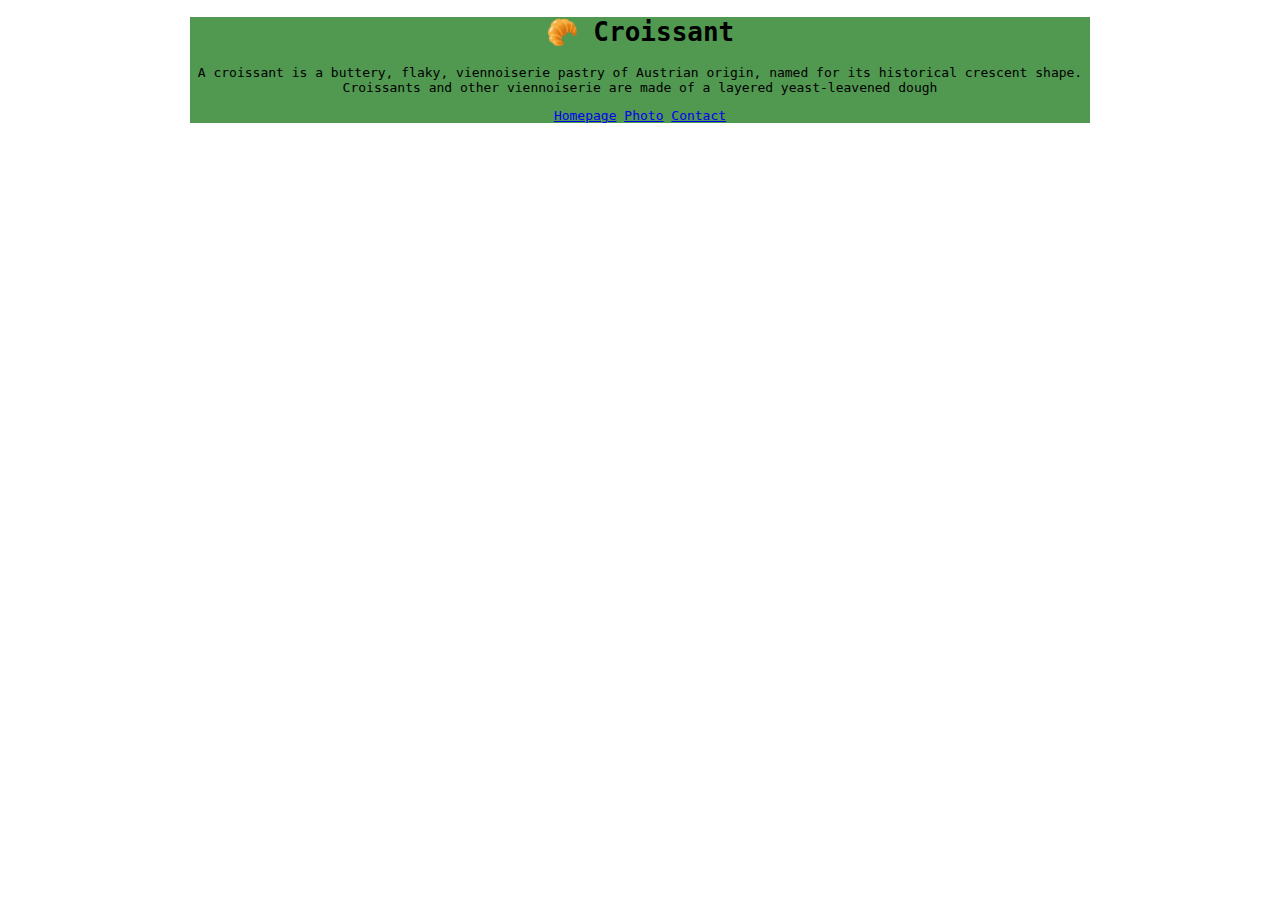
<file: index.html>
<!DOCTYPE html>
<html lang="en">
  <head>
    <meta charset="UTF-8" />
    <meta name="description" content="Croissant page by Joseane Grigolo" />
    <meta http-equiv="X-UA-Compatible" content="IE=edge" />
    <meta name="viewport" content="width=device-width, initial-scale=1.0" />
    <link
      href="https://cdn.jsdelivr.net/npm/bootstrap@5.2.2/dist/css/bootstrap.min.css"
      rel="stylesheet"
      integrity="sha384-Zenh87qX5JnK2Jl0vWa8Ck2rdkQ2Bzep5IDxbcnCeuOxjzrPF/et3URy9Bv1WTRi"
      crossorigin="anonymous"
    />
    <link rel="stylesheet" href="/src/styles.css" />
    <title>🥐 Croissant - Croissant.com</title>
  </head>
  <body>
    <div class="container text-center border shadow rounded mt-5">
      <h1 class="mt-5 text-white fst-italic">🥐 Croissant</h1>
      <p class="mt-4 text-white lh-lg">
        A croissant is a buttery, flaky, viennoiserie pastry of Austrian origin,
        named for its historical crescent shape. Croissants and other
        viennoiserie are made of a layered yeast-leavened dough
      </p>

      <a
        href="/index.html"
        class="btn btn-primary shadow mt-5 mb-5"
        role="button"
        data-bs-toggle="button"
        title="Homepage"
        >Homepage</a
      >
      <a
        href="/photo.html"
        class="btn btn-warning shadow mt-5 mb-5"
        role="button"
        data-bs-toggle="button"
        title="Photo"
        >Photo</a
      >
      <a
        href="/contact.html"
        class="btn btn-danger shadow mt-5 mb-5"
        role="button"
        data-bs-toggle="button"
        title="Contact"
        >Contact</a
      >
    </div>
  </body>
</html>
</file>
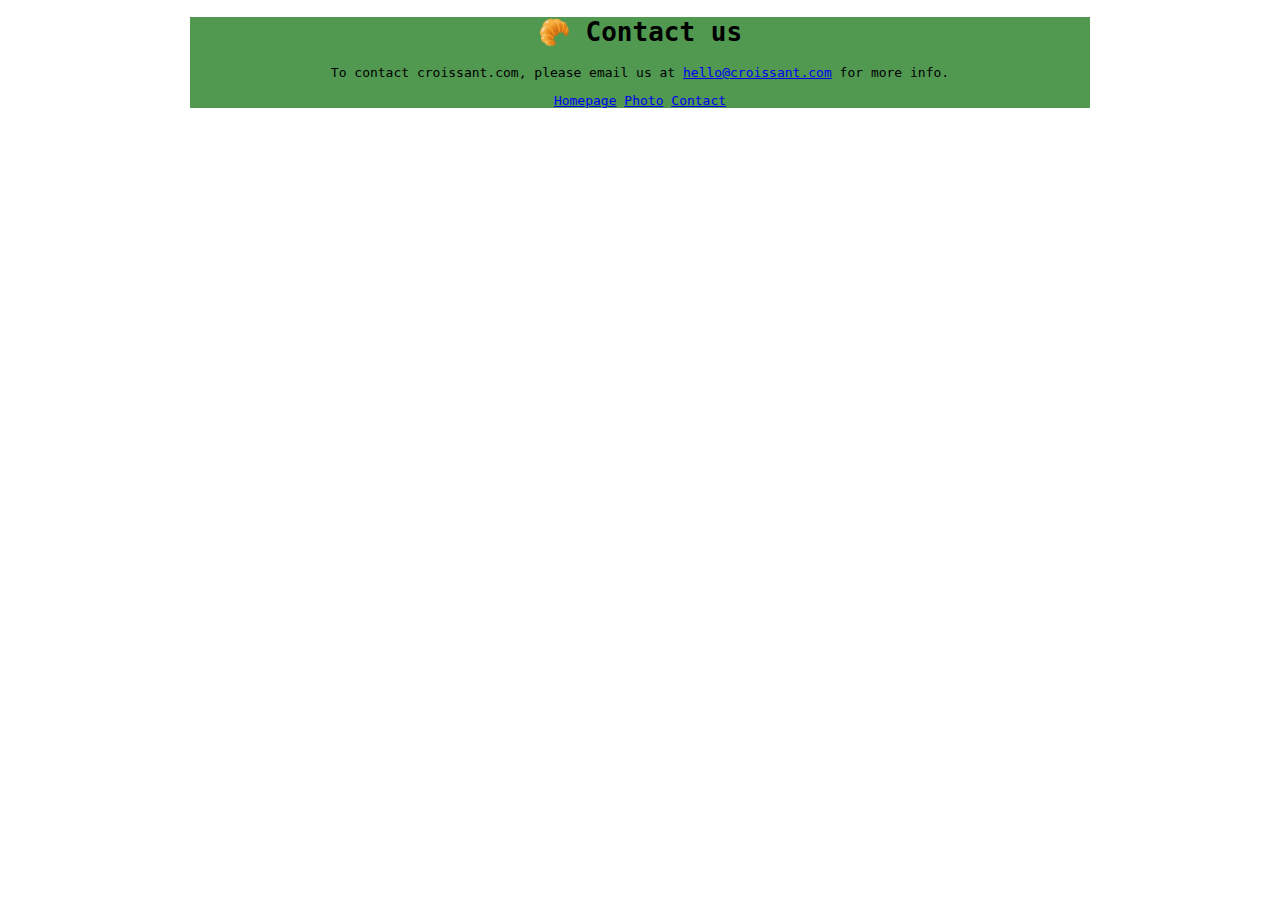
<file: contact.html>
<!DOCTYPE html>
<html lang="en">
  <head>
    <meta charset="UTF-8" />
    <meta
      name="description"
      content="Croissant page with contact by Joseane Grigolo"
    />
    <meta http-equiv="X-UA-Compatible" content="IE=edge" />
    <meta name="viewport" content="width=device-width, initial-scale=1.0" />
    <link
      href="https://cdn.jsdelivr.net/npm/bootstrap@5.2.2/dist/css/bootstrap.min.css"
      rel="stylesheet"
      integrity="sha384-Zenh87qX5JnK2Jl0vWa8Ck2rdkQ2Bzep5IDxbcnCeuOxjzrPF/et3URy9Bv1WTRi"
      crossorigin="anonymous"
    />
    <link rel="stylesheet" href="/src/styles.css" />
    <title>📧 Contact - Croissant.com</title>
  </head>
  <body>
    <div class="container text-center border shadow rounded mt-5">
      <h1 class="mt-5 text-white fst-italic">🥐 Contact us</h1>
      <p class="mt-4 text-white lh-lg">
        To contact croissant.com, please email us at
        <a
          class="text-white"
          href="mailto:hello@croissant.com"
          title="Contact email"
          >hello@croissant.com</a
        >
        for more info.
      </p>

      <a
        href="/index.html"
        class="btn btn-primary shadow mt-5 mb-5"
        role="button"
        data-bs-toggle="button"
        title="Homepage"
        >Homepage</a
      >
      <a
        href="/photo.html"
        class="btn btn-warning shadow mt-5 mb-5"
        role="button"
        data-bs-toggle="button"
        title="Photo"
        >Photo</a
      >
      <a
        href="/contact.html"
        class="btn btn-danger shadow mt-5 mb-5"
        role="button"
        data-bs-toggle="button"
        title="Contact"
        >Contact</a
      >
    </div>
  </body>
</html>
</file>
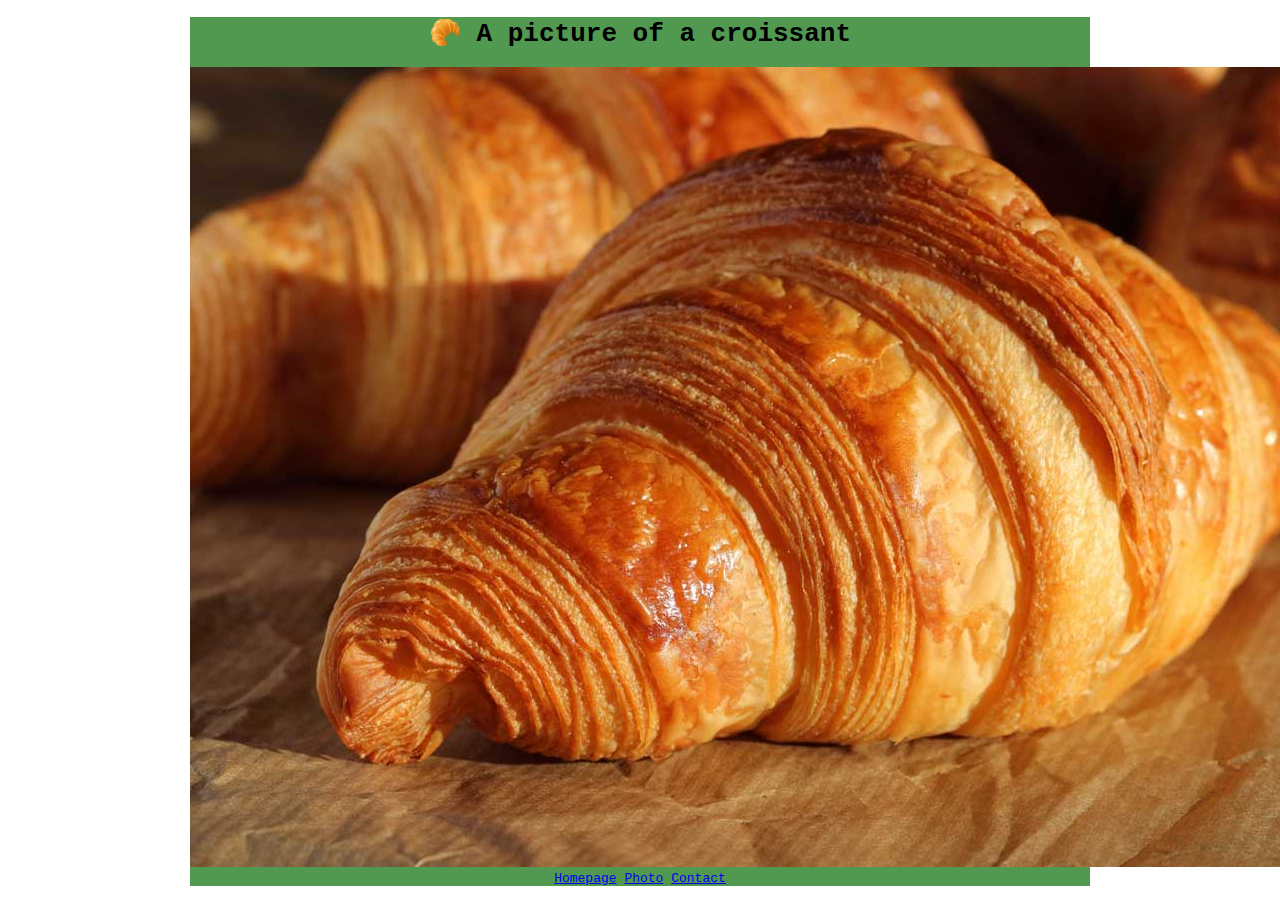
<file: photo.html>
<!DOCTYPE html>
<html lang="en">
  <head>
    <meta charset="UTF-8" />
    <meta
      name="description"
      content="Croissant page with image by Joseane Grigolo"
    />
    <meta http-equiv="X-UA-Compatible" content="IE=edge" />
    <meta name="viewport" content="width=device-width, initial-scale=1.0" />
    <link
      href="https://cdn.jsdelivr.net/npm/bootstrap@5.2.2/dist/css/bootstrap.min.css"
      rel="stylesheet"
      integrity="sha384-Zenh87qX5JnK2Jl0vWa8Ck2rdkQ2Bzep5IDxbcnCeuOxjzrPF/et3URy9Bv1WTRi"
      crossorigin="anonymous"
    />
    <link rel="stylesheet" href="/src/styles.css" />
    <title>📷 Photo - Croissant.com</title>
  </head>
  <body>
    <div class="container text-center border shadow rounded mt-5">
      <h1 class="mt-5 mb-5 text-white fst-italic">
        🥐 A picture of a croissant
      </h1>

      <img
        src="/images/croissant.jpg"
        alt="delicious croissant"
        class="img-fluid rounded"
        title="Croissant"
      />

      <a
        href="/index.html"
        class="btn btn-primary shadow mt-5 mb-5"
        role="button"
        data-bs-toggle="button"
        title="Homepage"
        >Homepage</a
      >
      <a
        href="/photo.html"
        class="btn btn-warning shadow mt-5 mb-5"
        role="button"
        data-bs-toggle="button"
        title="Photo"
        >Photo</a
      >
      <a
        href="/contact.html"
        class="btn btn-danger shadow mt-5 mb-5"
        role="button"
        data-bs-toggle="button"
        title="Contact"
        >Contact</a
      >
    </div>
  </body>
</html>
</file>
<file: src/styles.css>
.container {
  text-align: center;
  max-width: 900px;
  height: auto;
  margin: 0 auto;
  font-family: monospace;
  background-color: rgb(81, 152, 81);
}

@media (max-width: 576px) {
  .container {
    background-color: rgb(94, 94, 220);
  }
}
</file>
